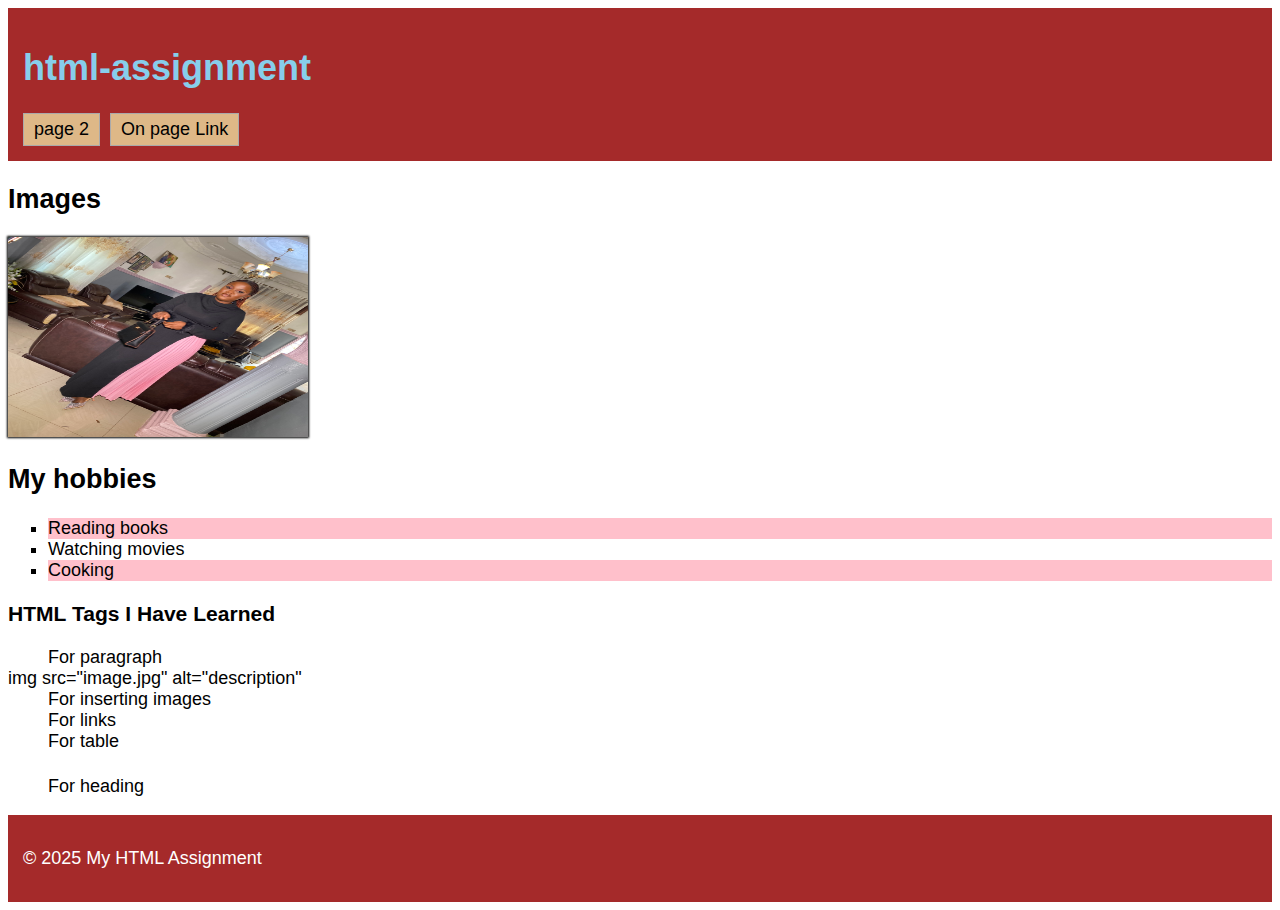
<file: index.html>
<!DOCTYPE html>
<html lang="en">
<head>
    <meta charset="UTF-8">
    <meta name="viewport" content="width=device-width, initial-scale=1.0">
    <title>HTML Assignment</title>
    <link href="css/main.css" rel="stylesheet"/>
</head>
<body>
    <header>
        <h1 class="site-title">html-assignment</h1>
        <nav>
            
            <a href="note.html">page 2</a>
            <a href="#onpagelink">On page Link</a>
        
        </nav>
    </header>
    <main>
        <section>
            <h2 id="onpagelink">Images</h2>
            <img id="my-image" src="IMG_0561.jpg" alt="My photo" width="300" height="200"> 
        </section>

        <section>
        <h2>My hobbies</h2>
        <ul class="hobby-list">
      <li>Reading books</li> 
      <li>Watching movies</li> 
      <li>Cooking</li>    
        </ul>
        </section>

        <section>
            <h3>HTML Tags I Have Learned</h3>
            <dl>
                <dt><p></p></dt> 
                <dd>For paragraph</dd> 
                <dt>img src="image.jpg" alt="description"</dt>
                <dd>For inserting images</dd>
                <dt><a></a></dt>
                <dd>For links</dd>
                <dt><table></table></dt>
                <dd>For table</dd>
                <dt><h1></h1></dt>
                <dd>For heading</dd>
            </dl>

        </section>

    </main>

    <footer>
       <p>&copy; 2025 My HTML Assignment</p> 
    </footer>
</body>
</html>
</file>
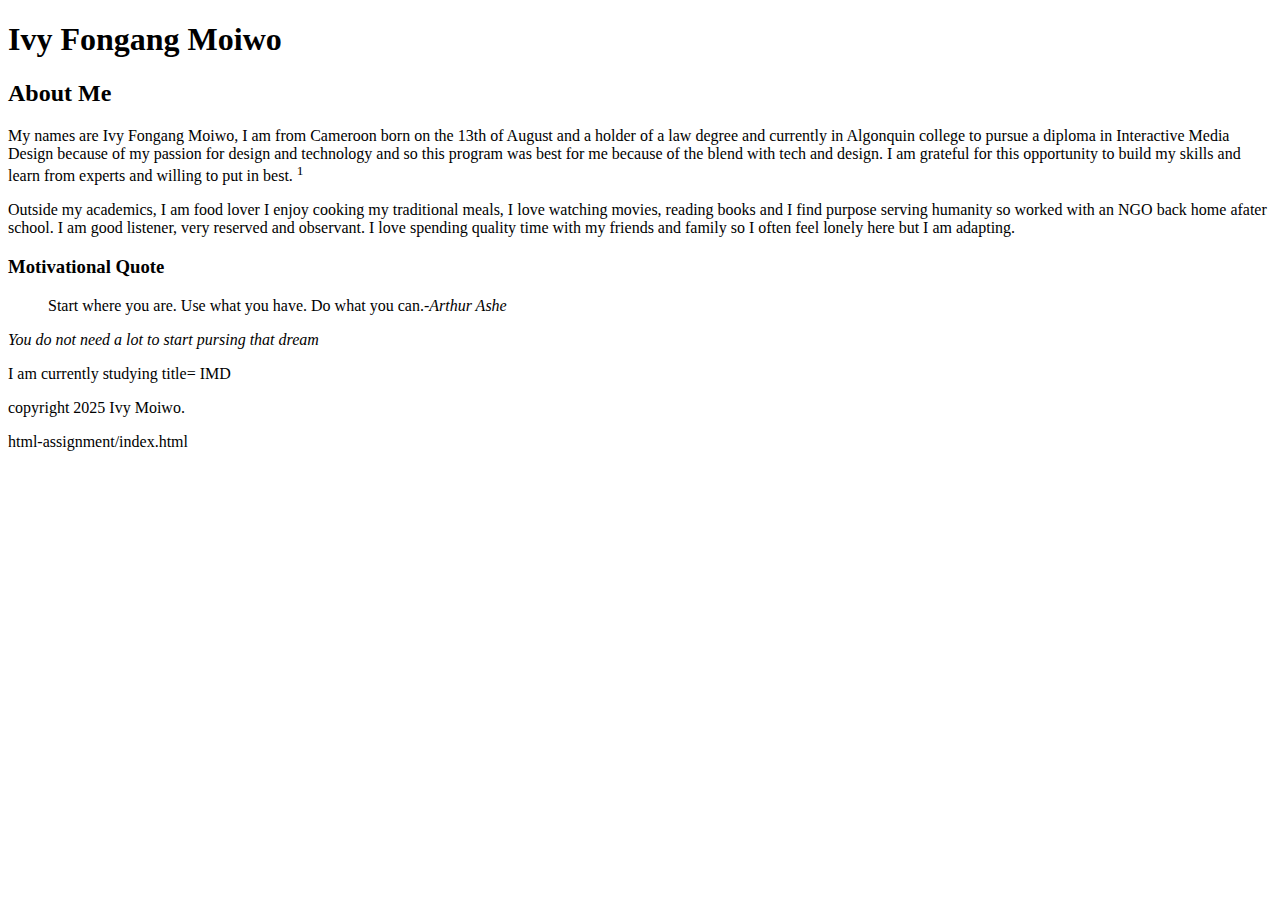
<file: html-assignment/index.html>
<!DOCTYPE html>
<html lang="en">
<head>
    <meta charset="UTF-8">
    <meta name="viewport" content="width=device-width, initial-scale=1.0">
    <title>HTML ASSIGNMENT</title>
</head>
<body>
    <!-- Site Header -->
     <header>
        <h1>Ivy Fongang Moiwo</h1>
     </header>
     <main>
     <!-- About Me Section -->
      <article>
       <h2> About Me</h2> 
       <p> My names are Ivy Fongang Moiwo, I am from Cameroon born on the 13th of August and a holder of a law degree and currently in Algonquin college to pursue a 
        diploma in Interactive Media Design because of my passion for design and technology and so this program was best for me because of the blend
        with tech and design. I am grateful for this opportunity to build my skills and learn from experts and willing to put in best.
        <sup>1</sup>
       </p> 
       <p> Outside my academics, I am food lover I enjoy cooking my traditional meals, I love watching movies, reading books and I find 
        purpose serving humanity so worked with an NGO back home afater school. I am good listener, very reserved and observant. I love spending 
        quality time with my friends and family so I often feel lonely here but I am adapting.
       </p>

      </article>
        <!-- Motivational Quote -->
       <h3> Motivational Quote</h3>
       <blockquote>Start where you are. Use what you have. Do what you can.-<cite>Arthur Ashe</cite></blockquote>
       <em>You do not need a lot to start pursing that dream</em>
       <!--Abbreviation-->
       <p> I am currently studying<abbr> title= IMD </abbr>
       </p>
       </main>
       <footer>
        <p>copyright 2025 Ivy Moiwo.</p>html-assignment/index.html
       </footer>
       
</body>
</html>
</file>
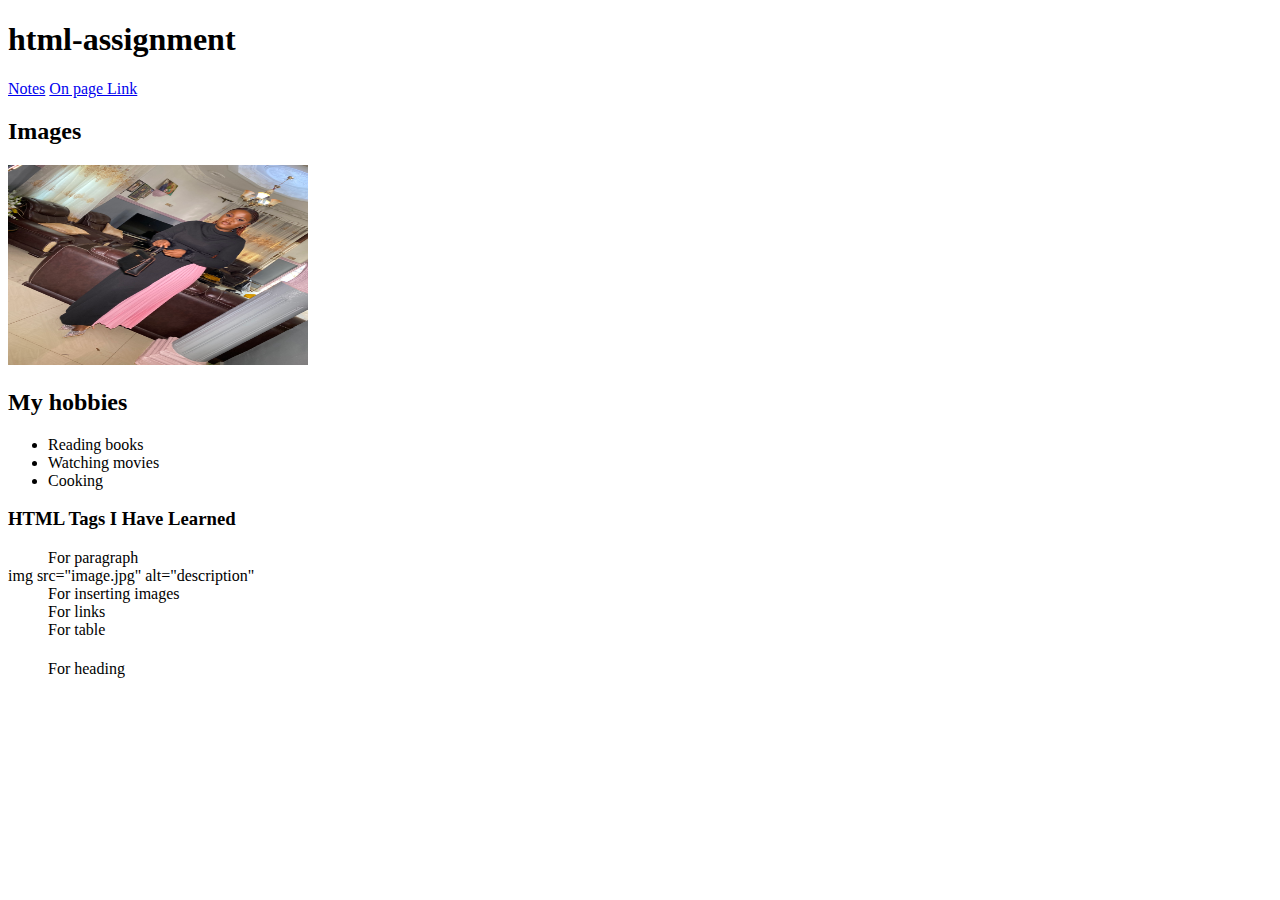
<file: pages/index.html>
<!DOCTYPE html>
<html lang="en">
<head>
    <meta charset="UTF-8">
    <meta name="viewport" content="width=device-width, initial-scale=1.0">
    <title>HTML Assignment</title>
</head>
<body>
    <header>
        <h1>html-assignment</h1>
        <nav>
            
            <a href="../note.html">Notes</a>
            <a href="#onpagelink">On page Link</a>
        
        </nav>
    </header>
    <main>
        <section>
            <h2>Images</h2>
            <img src="../IMG_0561.jpg" alt="My photo" width="300" height="200"> 
        </section>
        <h2>My hobbies</h2>
        <ul>
      <li>Reading books</li> 
      <li>Watching movies</li> 
      <li>Cooking</li>    
        </ul>
        <div>
            <h3>HTML Tags I Have Learned</h3>
            <dl>
                <dt><p></p></dt> 
                <dd>For paragraph</dd> 
                <dt>img src="image.jpg" alt="description"</dt>
                <dd>For inserting images</dd>
                <dt><a></a></dt>
                <dd>For links</dd>
                <dt><table></table></dt>
                <dd>For table</dd>
                <dt><h1></h1></dt>
                <dd>For heading</dd>
            </dl>

        </div>

    </main>
</body>
</html>
</file>
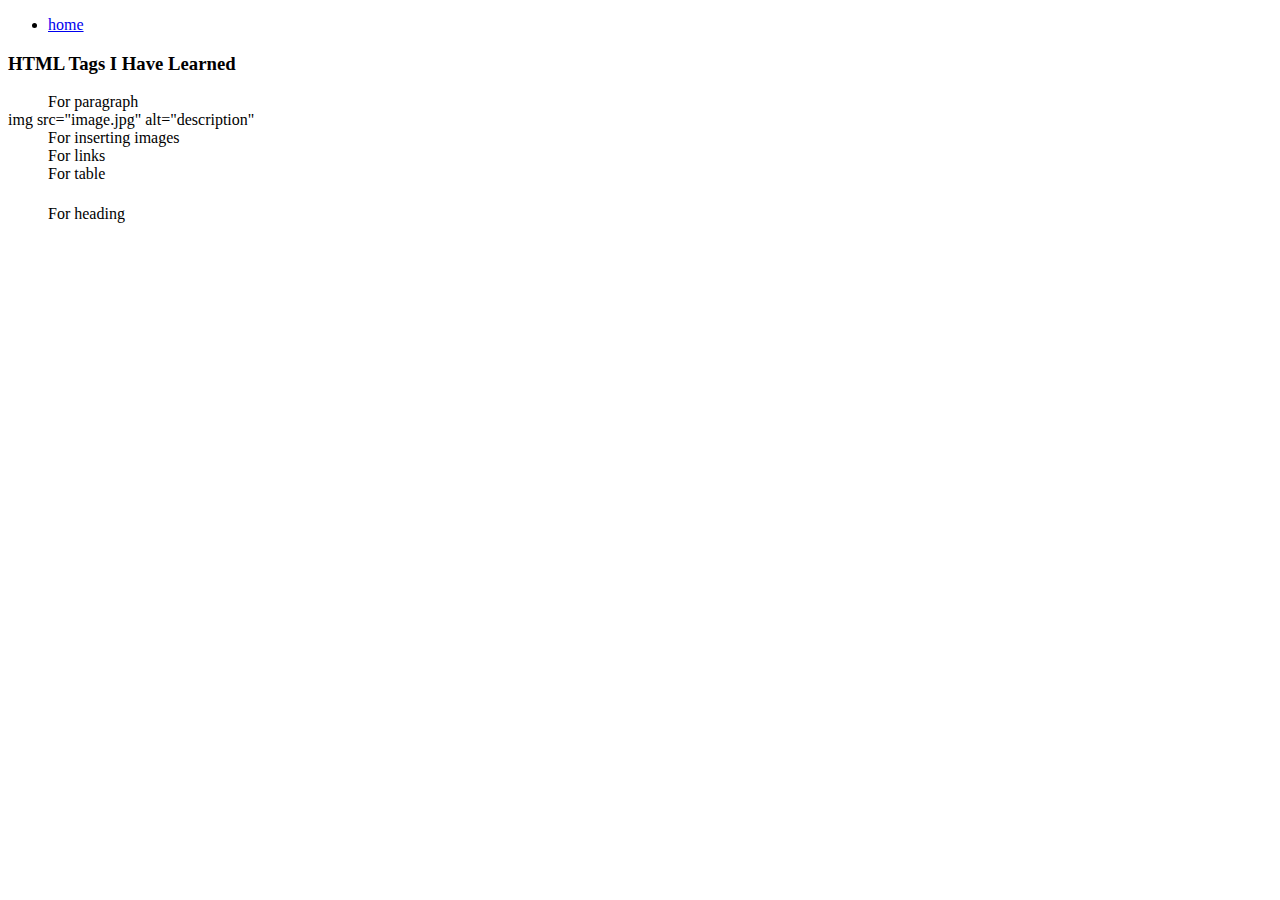
<file: note.html>
<!DOCTYPE html>
<html lang="en">
<head>
    <meta charset="UTF-8">
    <meta name="viewport" content="width=device-width, initial-scale=1.0">
    <title>Page 2</title>
</head>
<body>
    <nav>
        <ul>
            <li><a href="/index.html">home
            </a></li>
        </ul>
    </nav>
    <h3>HTML Tags I Have Learned</h3>
            <dl>
                <dt><p></p></dt> 
                <dd>For paragraph</dd> 
                <dt>img src="image.jpg" alt="description"</dt>
                <dd>For inserting images</dd>
                <dt><a></a></dt>
                <dd>For links</dd>
                <dt><table></table></dt>
                <dd>For table</dd>
                <dt><h1></h1></dt>
                <dd>For heading</dd>
            </dl>
    
</body>
</html>
</file>
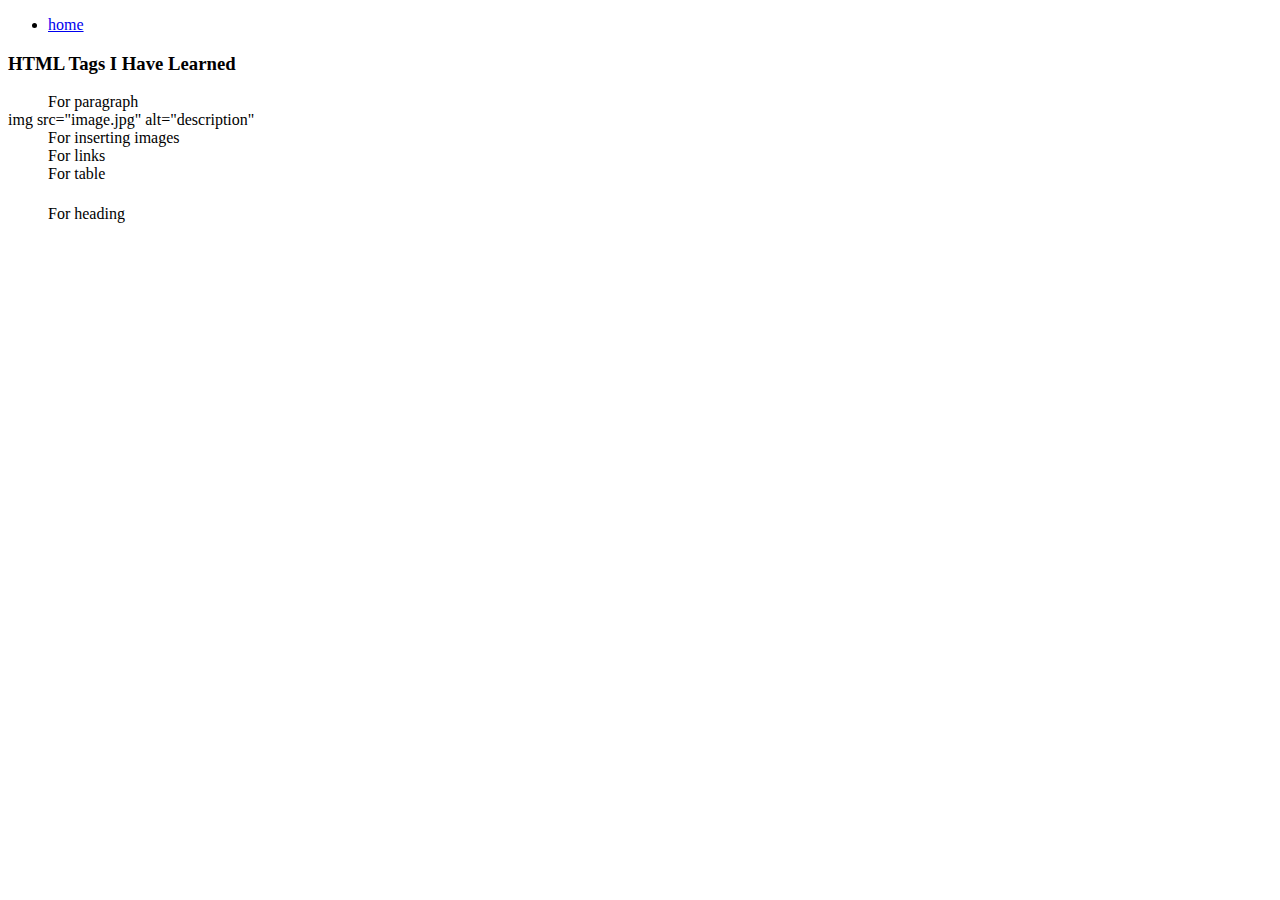
<file: html-assignment/note.html>
<!DOCTYPE html>
<html lang="en">
<head>
    <meta charset="UTF-8">
    <meta name="viewport" content="width=device-width, initial-scale=1.0">
    <title>Page 2</title>
</head>
<body>
    <nav>
        <ul>
            <li><a href="html-assignment/pages/index.html">home
            </a></li>
        </ul>
    </nav>
    <h3>HTML Tags I Have Learned</h3>
            <dl>
                <dt><p></p></dt> 
                <dd>For paragraph</dd> 
                <dt>img src="image.jpg" alt="description"</dt>
                <dd>For inserting images</dd>
                <dt><a></a></dt>
                <dd>For links</dd>
                <dt><table></table></dt>
                <dd>For table</dd>
                <dt><h1></h1></dt>
                <dd>For heading</dd>
            </dl>
    
</body>
</html>
</file>
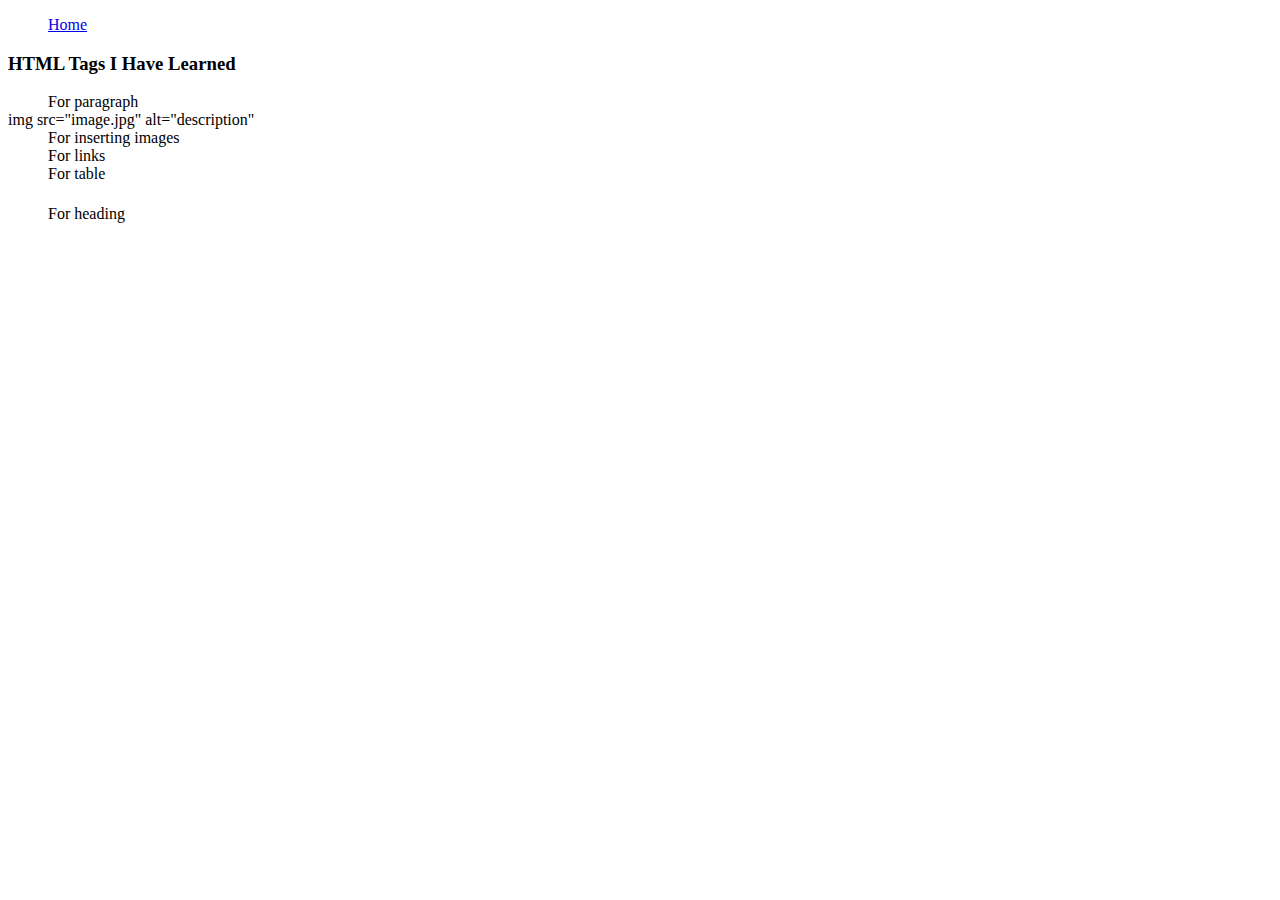
<file: pages/note.html>
<!DOCTYPE html>
<html lang="en">
<head>
    <meta charset="UTF-8">
    <meta name="viewport" content="width=device-width, initial-scale=1.0">
    <title>Page 2</title>
</head>
<body>
    <nav>
        <ul>
            <a href="../index.html">Home</a>
            </a></li>
        </ul>
    </nav>
    <h3>HTML Tags I Have Learned</h3>
            <dl>
                <dt><p></p></dt> 
                <dd>For paragraph</dd> 
                <dt>img src="image.jpg" alt="description"</dt>
                <dd>For inserting images</dd>
                <dt><a></a></dt>
                <dd>For links</dd>
                <dt><table></table></dt>
                <dd>For table</dd>
                <dt><h1></h1></dt>
                <dd>For heading</dd>
            </dl>
    
</body>
</html>
</file>
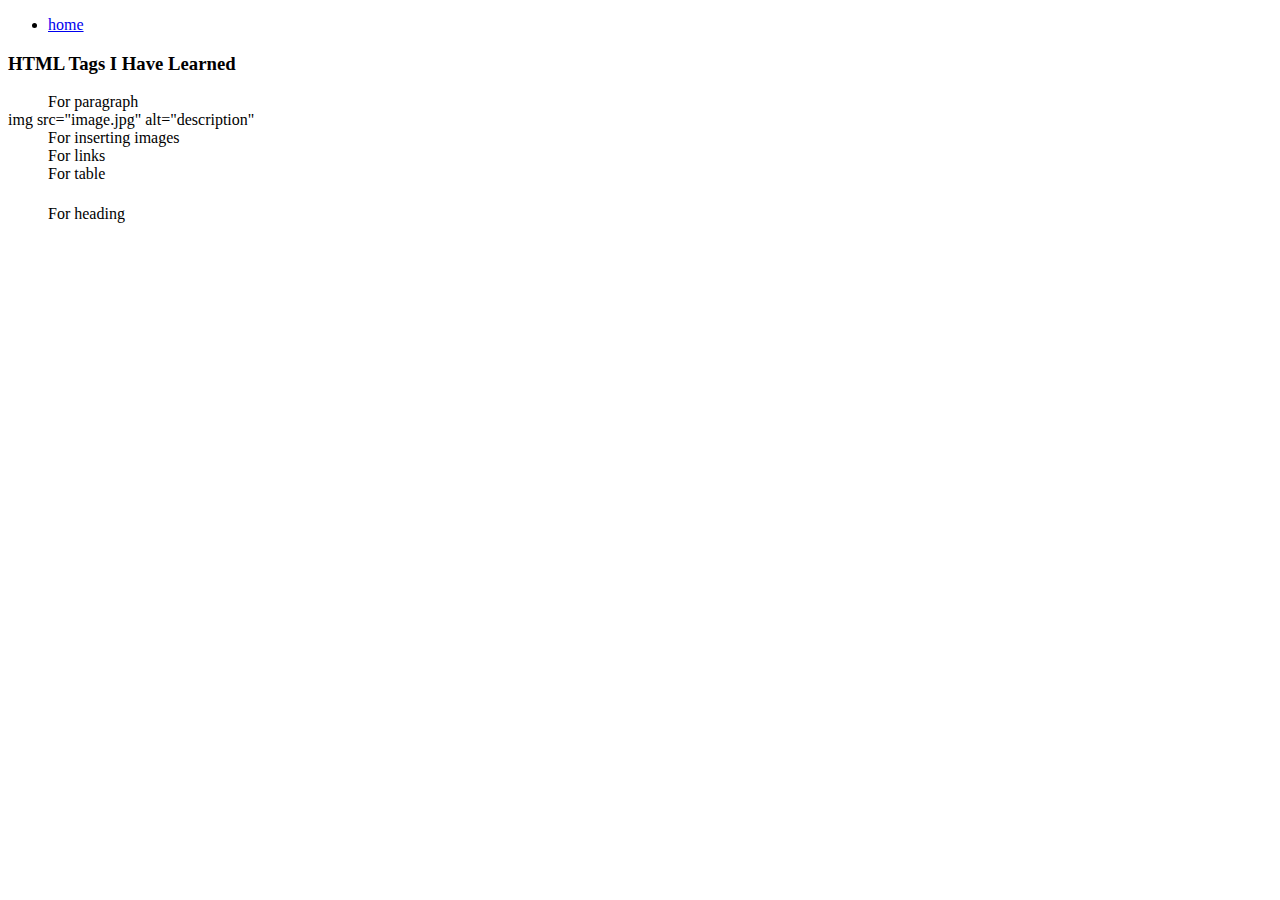
<file: html-assignment/pages/note.html>
<!DOCTYPE html>
<html lang="en">
<head>
    <meta charset="UTF-8">
    <meta name="viewport" content="width=device-width, initial-scale=1.0">
    <title>Page 2</title>
</head>
<body>
    <nav>
        <ul>
            <li><a href="index.html">home
            </a></li>
        </ul>
    </nav>
    <h3>HTML Tags I Have Learned</h3>
            <dl>
                <dt><p></p></dt> 
                <dd>For paragraph</dd> 
                <dt>img src="image.jpg" alt="description"</dt>
                <dd>For inserting images</dd>
                <dt><a></a></dt>
                <dd>For links</dd>
                <dt><table></table></dt>
                <dd>For table</dd>
                <dt><h1></h1></dt>
                <dd>For heading</dd>
            </dl>
    
</body>
</html>
</file>
<file: css/main.css>
body {
  font-family: Arial, sans-serif;
  font-size: 18px;
}
header, footer {
  background-color: brown;
  padding: 15px;
  color: white;
}
.site-title {
  color: skyblue;
}
#my-image {
  box-shadow: 0 0 2px 1px black;
}
.hobby-list {
  list-style-type: square;
}
.hobby-list li:nth-child(odd) {
  background-color:pink;
}
nav ul {
  list-style: none; 
  padding: 0;
  margin: 0;
}

nav a {
  text-decoration: none; 
  background-color:burlywood;
  border: 1px solid #aaa;
  padding: 5px 10px;
  display: inline-block;
  margin-right: 5px;
  color: black;
}

nav a:hover,
nav a:focus {
  background-color: #d2b48c; 
}
</file>
